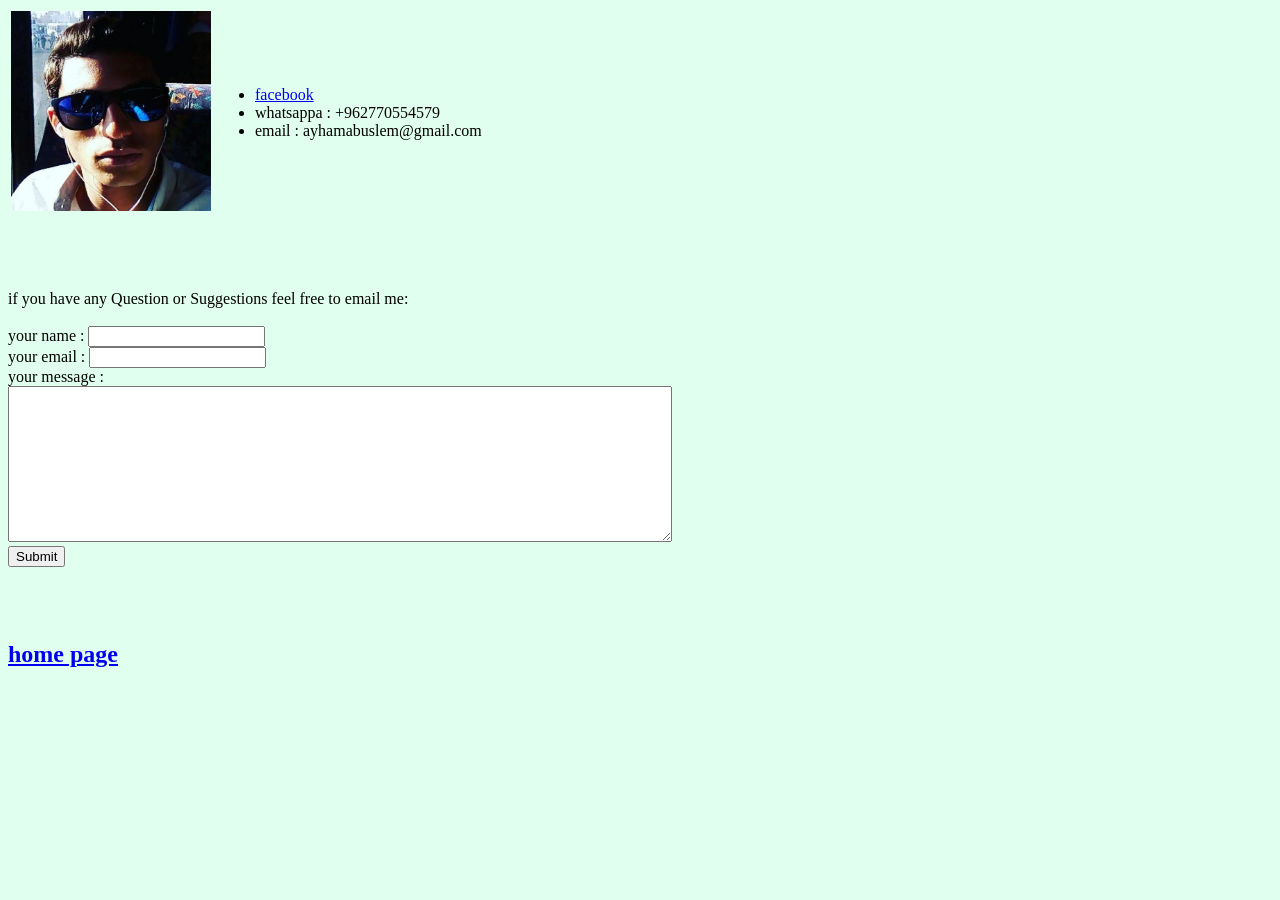
<file: contact-me.html>
<!DOCTYPE html>
<html lang="en" dir="ltr">
  <head>
    <meta charset="utf-8">
    <title></title>
    <link rel="stylesheet" href="css/styles.css">
  </head>
  <body>
    <table>
      <tr>
        <td><img src="images/ayham-contact.jpg" alt="" height="200"></td>
        <td>  <ul>
            <li><a href="https://www.facebook.com/profile.php?id=100009483176389">facebook</a> </li>
            <li>whatsappa : +962770554579 </li>
            <li>email : ayhamabuslem@gmail.com</li>
          </ul</td>
      </tr>
    </table>
    <br><br><br><br>



    <form class="" action= "mailto:ayhamabusle@gmail.com" method="post" enctype="text/plain">
      <label for="">if you have any Question or Suggestions feel free to email me: </label><br><br>
      <label for="">your name : </label>
      <input type="text" name=" the name " value="" ><br>
      <label for="">your email :</label>
      <input type="email" name="Email " value=""><br>
      <label for=""> your message : </label><br>
      <textarea name="name" rows="10" cols="80"></textarea> <br>
      <input type="submit" name="">
    </form>
    <br>
    <br>
    <br>
    <h2><a href="index.html">home page</a></h2>

  </body>
</html>
</file>
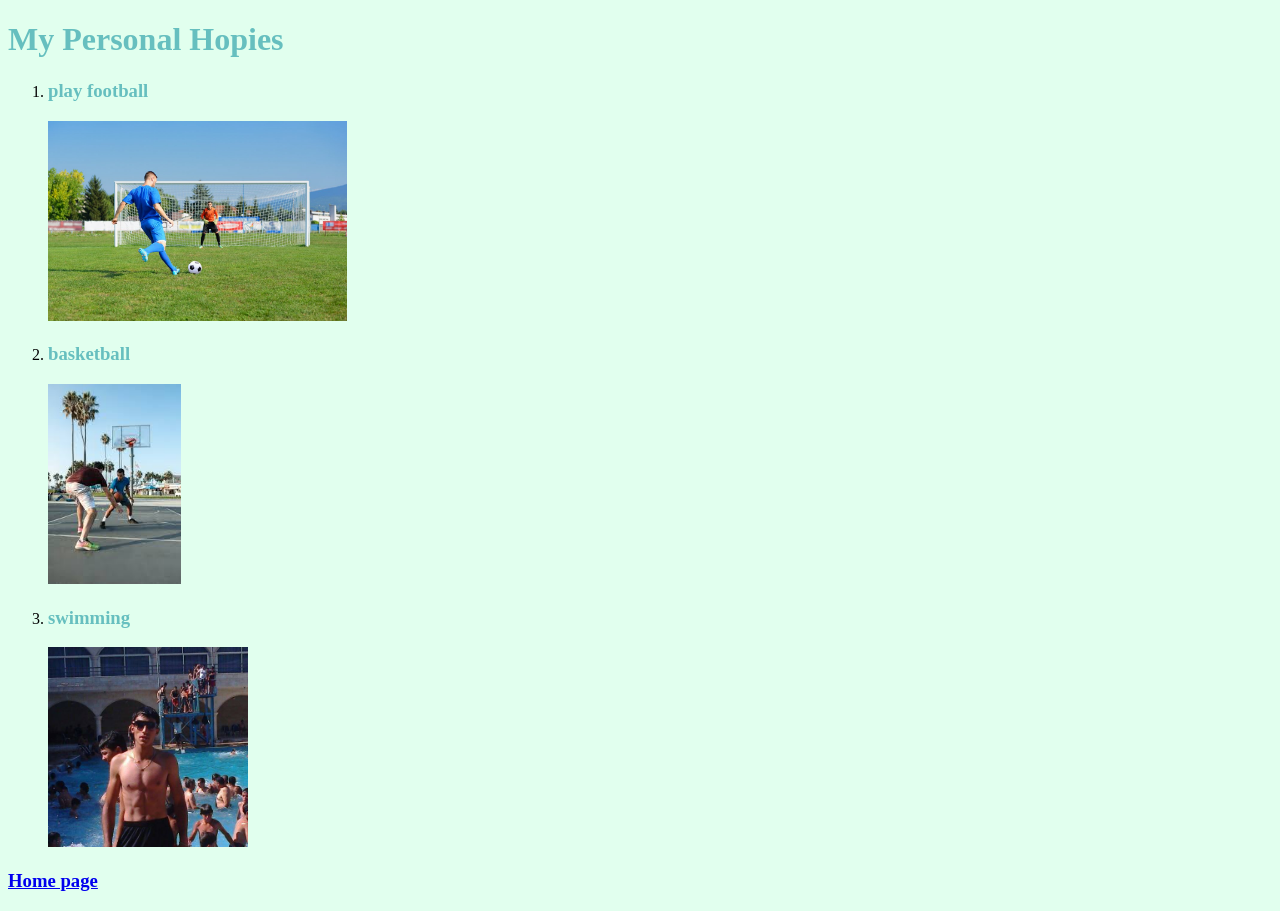
<file: my-hoppies.html>
<!DOCTYPE html>
<html lang="en" dir="ltr">
  <head>
    <meta charset="utf-8">
    <title>my hoppies </title>
    <link rel="stylesheet" href="css/styles.css">
  </head>
  <body>
    <h1>My Personal Hopies</h1>
    <ol>
      <li> <h3>play football</h3></li>
      <img src="images/guy-play-football.jpg" alt="" height="200" >
      <li><h3>basketball</h3> </li>
      <img src="images/basketball.jpg" alt="" height="200">
      <li><h3>swimming</h3>  </li>
      <img src="images/swim.jpg" alt="" height="200">
    </ol>
    <h3><a href="index.html">Home page</a> </h3>
  </body>
</html>
</file>
<file: css/styles.css>
body {
  background-color :#E1FFEE ;
}
hr {
 border-style:  dotted none none ;
 border-width: 5px;
  background-color: blcak;
  height:2px;
  width: 10%;
}
h1
{

  color: #66BFBF;
}
H3{
  color: #66BFBF;
}
</file>
